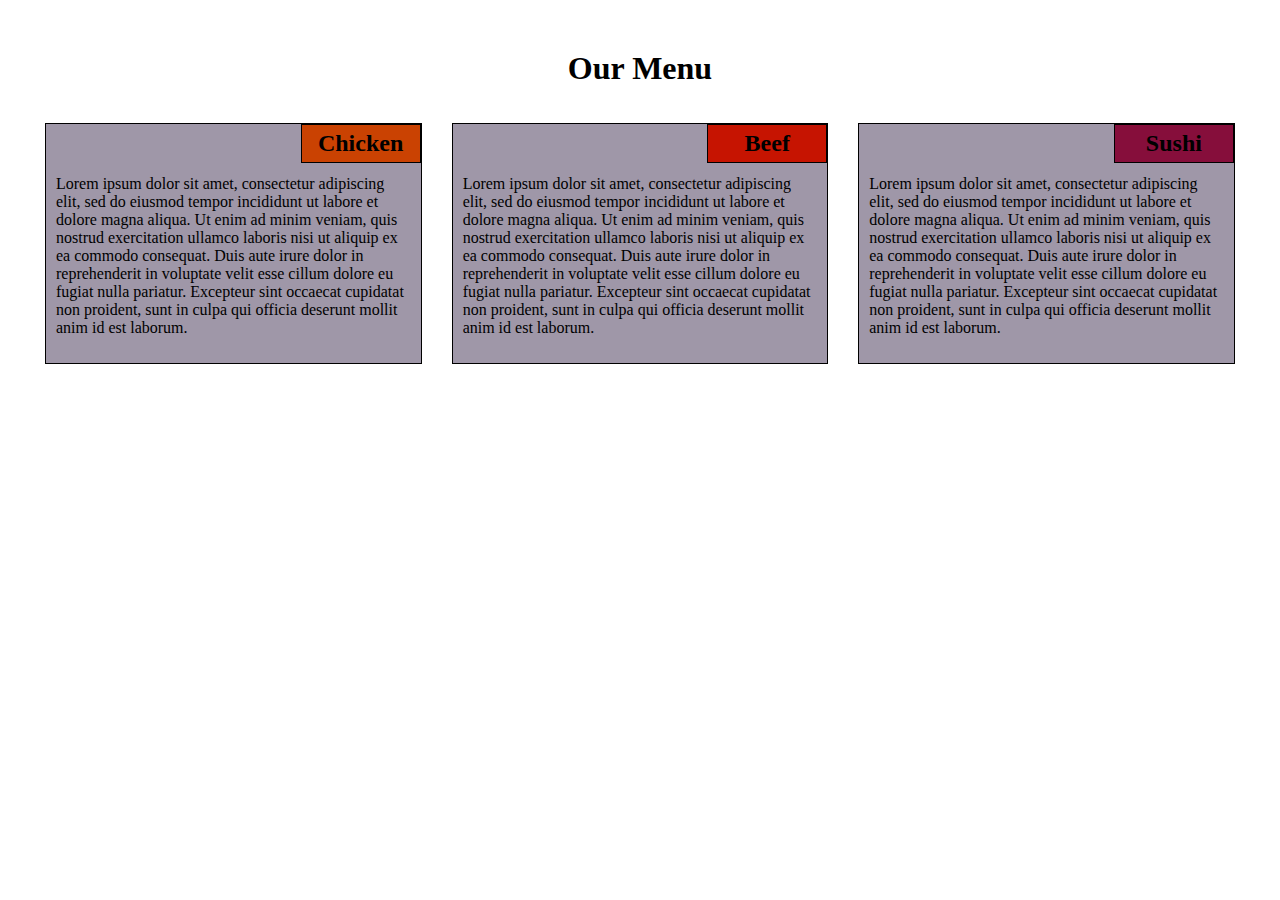
<file: module2-solution/index.html>
<!DOCTYPE html>
<html lang="en">
<link rel="stylesheet" href="css/style.css">
    <meta charset="UTF-8">
    <meta name="viewport" content="width=device-width, initial-scale=1.0">
    <title>Assignment Solution for Module 2</title>
</head>
<body>
    <h1>Our Menu</h1>
    <div id="Chicken">
        <div id="Chickendiv"> 
        <h2>Chicken</h2>
        <p>Lorem ipsum dolor sit amet, consectetur adipiscing elit, 
        sed do eiusmod tempor incididunt ut labore et dolore magna aliqua. 
        Ut enim ad minim veniam, quis nostrud exercitation ullamco laboris 
        nisi ut aliquip ex ea commodo consequat. Duis aute irure dolor in 
        reprehenderit in voluptate velit esse cillum dolore eu fugiat nulla 
        pariatur. Excepteur sint occaecat cupidatat non proident, sunt in 
        culpa qui officia deserunt mollit anim id est laborum.</p>
        </div> 
    </div>  
    <div id="Beef">
        <div id="Beefdiv"> 
        <h2>Beef</h2>
        <p>Lorem ipsum dolor sit amet, consectetur adipiscing elit, 
        sed do eiusmod tempor incididunt ut labore et dolore magna aliqua. 
        Ut enim ad minim veniam, quis nostrud exercitation ullamco laboris 
        nisi ut aliquip ex ea commodo consequat. Duis aute irure dolor in 
        reprehenderit in voluptate velit esse cillum dolore eu fugiat nulla 
        pariatur. Excepteur sint occaecat cupidatat non proident, sunt in 
        culpa qui officia deserunt mollit anim id est laborum.</p>
        </div>
    </div>
    <div id="Sushi">
        <div id="Sushidiv">
        <h2>Sushi</h2>
        <p>Lorem ipsum dolor sit amet, consectetur adipiscing elit, 
        sed do eiusmod tempor incididunt ut labore et dolore magna aliqua. 
        Ut enim ad minim veniam, quis nostrud exercitation ullamco laboris 
        nisi ut aliquip ex ea commodo consequat. Duis aute irure dolor in 
        reprehenderit in voluptate velit esse cillum dolore eu fugiat nulla 
        pariatur. Excepteur sint occaecat cupidatat non proident, sunt in 
        culpa qui officia deserunt mollit anim id est laborum.</p>
        </div>
    </div>
</body>
</html>
</file>
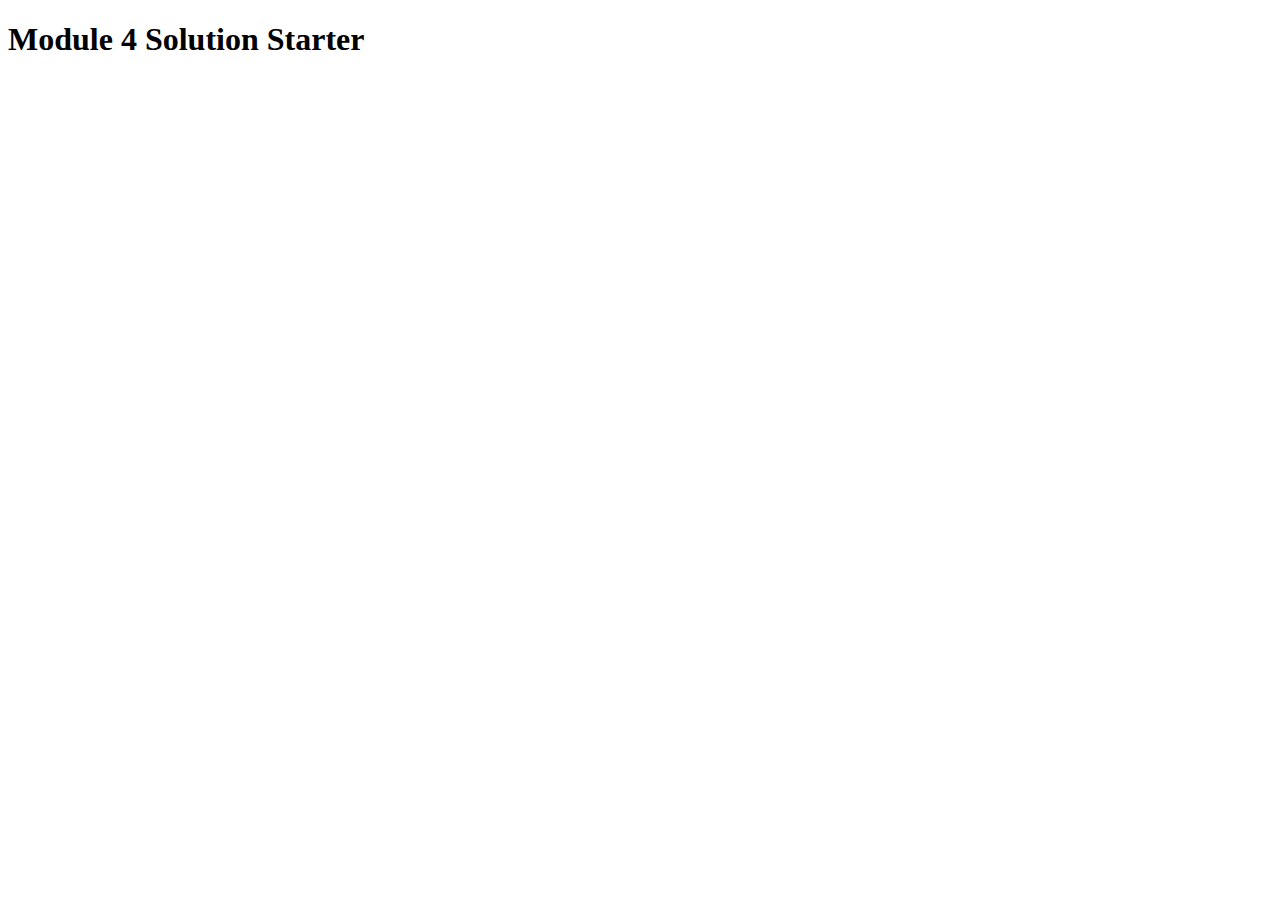
<file: module4-solution/index.html>
<!DOCTYPE html>
<html>
<head>
  <meta charset="utf-8">
  <title>Module 4 Solution Starter</title>
  <script src="SpeakHello.js"></script>
  <script src="SpeakGoodBye.js"></script>
  <script src="script.js"></script>
</head>
<body>
  <h1>Module 4 Solution Starter</h1>
</body>
</html>
</file>
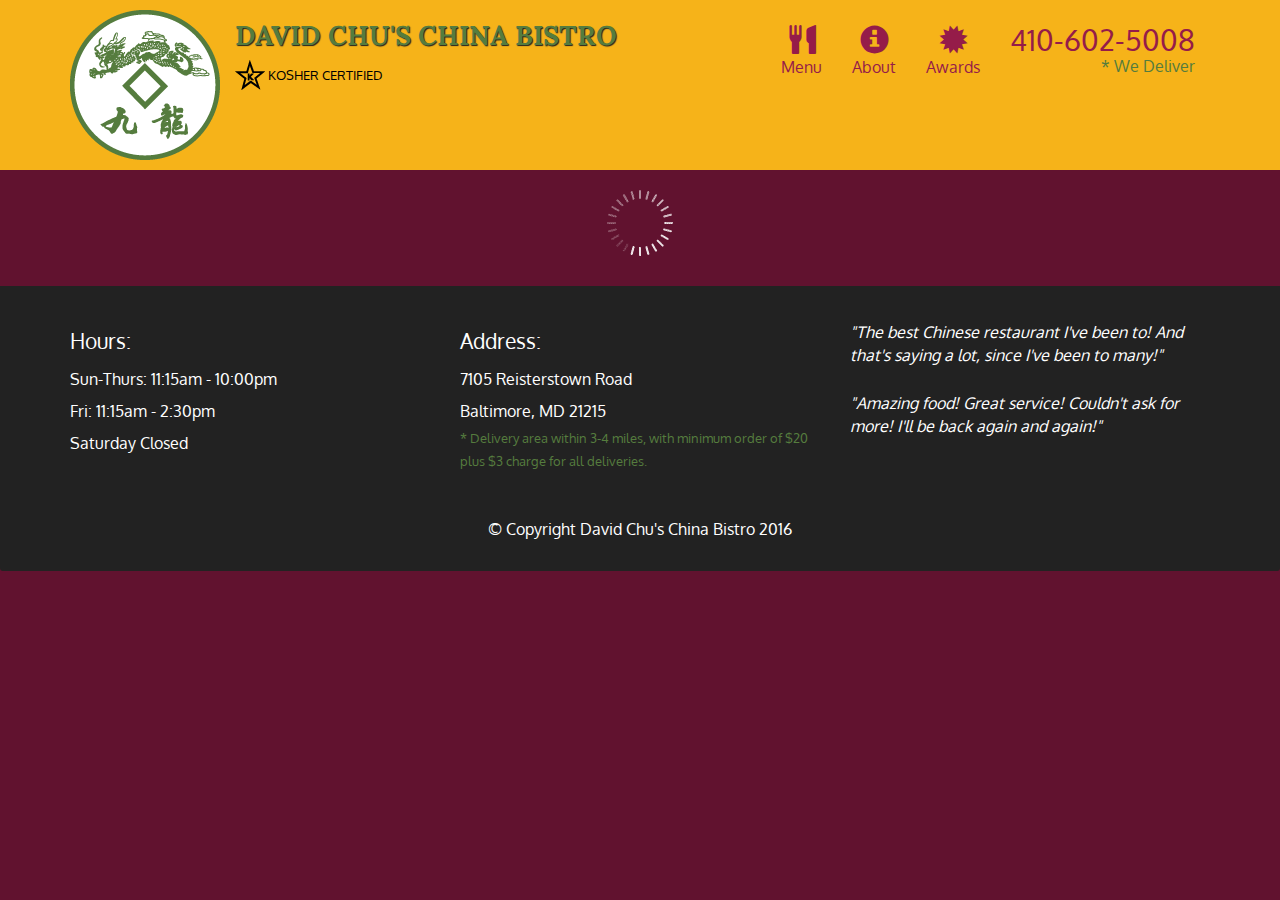
<file: module5-solution/index.html>
<!doctype html>
<html lang="en">
  <head>
    <meta charset="utf-8">
    <meta http-equiv="X-UA-Compatible" content="IE=edge">
    <meta name="viewport" content="width=device-width, initial-scale=1">
    <title>David Chu's China Bistro</title>
    <link rel="stylesheet" href="css/bootstrap.min.css">
    <link rel="stylesheet" href="css/styles.css">
    <link href='https://fonts.googleapis.com/css?family=Oxygen:400,300,700' rel='stylesheet' type='text/css'>
    <link href='https://fonts.googleapis.com/css?family=Lora' rel='stylesheet' type='text/css'>
  </head>
<body>
  <header>
    <nav id="header-nav" class="navbar navbar-default">
      <div class="container">
        <div class="navbar-header">
          <a href="index.html" class="pull-left visible-md visible-lg">
            <div id="logo-img" alt="Logo image"></div>
          </a>

          <div class="navbar-brand">
            <a href="index.html"><h1>David Chu's China Bistro</h1></a>
            <p>
              <img src="images/star-k-logo.png" alt="Kosher certification">
              <span>Kosher Certified</span>
            </p>
          </div>

          <button id="navbarToggle" type="button" class="navbar-toggle collapsed" data-toggle="collapse" data-target="#collapsable-nav" aria-expanded="false">
            <span class="sr-only">Toggle navigation</span>
            <span class="icon-bar"></span>
            <span class="icon-bar"></span>
            <span class="icon-bar"></span>
          </button>
        </div>
        
        <div id="collapsable-nav" class="collapse navbar-collapse">
           <ul id="nav-list" class="nav navbar-nav navbar-right">
            <li id="navHomeButton" class="visible-xs active">
              <a href="index.html">
                <span class="glyphicon glyphicon-home"></span> Home</a>
            </li>
            <li id="navMenuButton">
              <a href="#" onclick="$dc.loadMenuCategories();">
                <span class="glyphicon glyphicon-cutlery"></span><br class="hidden-xs"> Menu</a>
            </li>
            <li>
              <a href="#">
                <span class="glyphicon glyphicon-info-sign"></span><br class="hidden-xs"> About</a>
            </li>
            <li>
              <a href="#">
                <span class="glyphicon glyphicon-certificate"></span><br class="hidden-xs"> Awards</a>
            </li>
            <li id="phone" class="hidden-xs">
              <a href="tel:410-602-5008">
                <span>410-602-5008</span></a><div>* We Deliver</div>
            </li>
          </ul><!-- #nav-list -->
        </div><!-- .collapse .navbar-collapse -->
      </div><!-- .container -->
    </nav><!-- #header-nav -->
  </header>

  <div id="call-btn" class="visible-xs">
    <a class="btn" href="tel:410-602-5008">
    <span class="glyphicon glyphicon-earphone"></span>
    410-602-5008
    </a>
  </div>
  <div id="xs-deliver" class="text-center visible-xs">* We Deliver</div>

  <div id="main-content" class="container"></div>

  <footer class="panel-footer">
    <div class="container">
      <div class="row">
        <section id="hours" class="col-sm-4">
          <span>Hours:</span><br>
          Sun-Thurs: 11:15am - 10:00pm<br>
          Fri: 11:15am - 2:30pm<br>
          Saturday Closed
          <hr class="visible-xs">
        </section>
        <section id="address" class="col-sm-4">
          <span>Address:</span><br>
          7105 Reisterstown Road<br>
          Baltimore, MD 21215
          <p>* Delivery area within 3-4 miles, with minimum order of $20 plus $3 charge for all deliveries.</p>
          <hr class="visible-xs">
        </section>
        <section id="testimonials" class="col-sm-4">
          <p>"The best Chinese restaurant I've been to! And that's saying a lot, since I've been to many!"</p>
          <p>"Amazing food! Great service! Couldn't ask for more! I'll be back again and again!"</p>
        </section>
      </div>
      <div class="text-center">&copy; Copyright David Chu's China Bistro 2016</div>
    </div>
  </footer>

  <!-- jQuery (Bootstrap JS plugins depend on it) -->
  <script src="js/jquery-2.1.4.min.js"></script>
  <script src="js/bootstrap.min.js"></script>
  <script src="js/ajax-utils.js"></script>
  <script src="js/script.js"></script>
</body>
</html>
</file>
<file: module2-solution/css/style.css>
body{
    margin: 30px;
    padding: 0;    
}

h1{
    text-align: center;
    margin-top: 50px;
}
@media (min-width: 992px){
    #Chicken, #Beef, #Sushi{
        Float: left;
    }
    #Chicken{
        Width: 33.33%
    }
    #Beef{
        Width: 33.33%
    }
    #Sushi{
        Width: 33.33%
    }
}
@media (min-width: 768px) and (max-width: 991px) {
    #Chicken, #Beef, #Sushi{
    Float: left;
    }
    #Chicken{
    Width: 50%
    }
    #Beef{
    Width: 50%
    }
    #Sushi{
    Width: 100%
    }
}
@media (max-width: 767px)  {
    #Chicken, #Beef, #Sushi{
    Float: left;
    }
    #Chicken{
    Width: 100%
    }
    #Beef{
    Width: 100%
    }
    #Sushi{
    Width: 100%
    }
}  
#Chicken{
    margin-right: auto;
    margin-left: auto;
}
#Beef{
    margin-right: auto;
    margin-left: auto;
}
#Sushi{
    margin-right: auto;
    margin-left: auto;
}
#Chickendiv{
    background-color:	#9f97a8;
    border: 1px solid #000000;
    box-sizing: border-box;
    padding: 0px;
    margin: 15px;
    position: relative;
}
#Chickendiv h2{
    background-color: #ca4202;
    border: 1px solid #000000;
    padding: 5px;
    margin: 0px;
    width: 120px;
    box-sizing: border-box;
    text-align: center;
    float: right;
}
#Chickendiv p{
    padding: 10px;
    padding-top: 35px;
}
#Beefdiv{
    background-color:	#9f97a8;
    border: 1px solid #000000;
    box-sizing: border-box;
    padding: 0px;
    margin: 15px;
    position: relative; 
}
#Beefdiv h2{
    background-color: #c61401;
    border: 1px solid #000000;
    padding: 5px;
    margin: 0px;
    width: 120px;
    box-sizing: border-box;
    text-align: center;
    float: right;
}
#Beefdiv p{
    padding: 10px;
    padding-top: 35px;
}
#Sushidiv{
    background-color:	#9f97a8;
    border: 1px solid #000000;
    box-sizing: border-box;
    padding: 0px;
    margin: 15px;
    position: relative;
}
#Sushidiv h2{
    background-color: #860e3b;
    border: 1px solid #000000;
    padding: 5px;
    margin: 0px;
    width: 120px;
    box-sizing: border-box;
    text-align: center;
    float: right;
}
#Sushidiv p{
    padding: 10px;
    padding-top: 35px;
}
</file>
<file: module5-solution/css/styles.css>
body {
  font-size: 16px;
  color: #fff;
  background-color: #61122f;
  font-family: 'Oxygen', sans-serif;
}

/** HEADER **/
#header-nav {
  background-color: #f6b319;
  border-radius: 0;
  border: 0;
}

#logo-img {
  background: url('../images/restaurant-logo_large.png') no-repeat;
  width: 150px;
  height: 150px;
  margin: 10px 15px 10px 0;
}

.navbar-brand {
  padding-top: 25px;
}
.navbar-brand h1 { /* Restaurant name */
  font-family: 'Lora', serif;
  color: #557c3e;
  font-size: 1.5em;
  text-transform: uppercase;
  font-weight: bold;
  text-shadow: 1px 1px 1px #222;
  margin-top: 0;
  margin-bottom: 0;
  line-height: .75;
}
.navbar-brand a:hover, .navbar-brand a:focus {
  text-decoration: none;
}
.navbar-brand p { /* Kosher cert */
  color: #000;
  text-transform: uppercase;
  font-size: .7em;
  margin-top: 15px;
}
.navbar-brand p span { /* Star-K */
  vertical-align: middle;
}

#nav-list {
  margin-top: 10px;
}
#nav-list a {
  color: #951C49;
  text-align: center;
}
#nav-list a:hover {
  background: #E7E7E7;
}
#nav-list a span {
  font-size: 1.8em;
}

#phone {
  margin-top: 5px;
}
#phone a { /* Phone number */
  text-align: right;
  padding-bottom: 0;
}
#phone div { /* We Deliver */
  color: #557c3e;
  text-align: right;
  padding-right: 15px;
}

.navbar-header button.navbar-toggle, .navbar-header .icon-bar {
  border: 1px solid #61122f;
}
.navbar-header button.navbar-toggle {
  clear: both;
  margin-top: -30px;
}
/* END HEADER */

/* FOOTER */
.panel-footer {
  margin-top: 30px;
  padding-top: 35px;
  padding-bottom: 30px;
  background-color: #222;
  border-top: 0;
}
.panel-footer div.row {
  margin-bottom: 35px;
}
#hours, #address {
  line-height: 2;
}
#hours > span, #address > span {
  font-size: 1.3em;
}
#address p {
  color: #557c3e;
  font-size: .8em;
  line-height: 1.8;
}
#testimonials {
  font-style: italic;
}
#testimonials p:nth-child(2) {
  margin-top: 25px;
}
/* END FOOTER */



/* HOME PAGE */
.container .jumbotron {
  box-shadow: 0 0 50px #3F0C1F;
  border: 2px solid #3F0C1F;
}

#menu-tile, #specials-tile, #map-tile {
  height: 250px;
  width: 100%;
  margin-bottom: 15px;
  position: relative;
  border: 2px solid #3F0C1F;
  overflow: hidden;
}
#menu-tile:hover, #specials-tile:hover, #map-tile:hover {
  box-shadow: 0 1px 5px 1px #cccccc;
}
#menu-tile {
  background: url('../images/menu-tile.jpg') no-repeat;
  background-position: center;
}
#specials-tile {
  background: url('../images/specials-tile.jpg') no-repeat;
  background-position: center;
}
#menu-tile span, #specials-tile span, #map-tile span {
  position: absolute;
  bottom: 0;
  right: 0;
  width: 100%;
  text-align: center;
  font-size: 1.6em;
  text-transform: uppercase;
  background-color: #000;
  color: #fff;
  opacity: .8;
}
/* END HOME PAGE */

/* MENU CATEGORIES PAGE */
.category-tile { 
  position: relative;
  border: 2px solid #3F0C1F;
  overflow: hidden;
  width: 200px;
  height: 200px;
  margin: 0 auto 15px;
}
.category-tile span {
  position: absolute;
  bottom: 0;
  right: 0;
  width: 100%;
  text-align: center;
  font-size: 1.2em;
  text-transform: uppercase;
  background-color: #000;
  color: #fff;
  opacity: .8;
}
.category-tile:hover {
  box-shadow: 0 1px 5px 1px #cccccc;
}

#menu-categories-title + div {
  margin-bottom: 50px;
}
/* END MENU CATEGORIES PAGE */

/* SINGLE CATEGORY PAGE */
.menu-item-tile {
  margin-bottom: 25px;
}
.menu-item-tile hr {
  width: 80%;
}
.menu-item-tile .menu-item-price {
  font-size: 1.1em;
  text-align: right;
  margin-top: -15px;
  margin-right: -15px;
}
.menu-item-tile .menu-item-price span {
  font-size: .6em;
}
.menu-item-photo {
  position: relative;
  border: 2px solid #3F0C1F; 
  overflow: hidden;
  padding: 0;
  margin-right: -15px;
  margin-left: auto;
  margin-bottom: 20px;
  max-width: 250px;
}
.menu-item-photo div {
  position: absolute;
  bottom: 0;
  right: 0;
  width: 80px;
  background-color: #557c3e;
  text-align: center;
}
.menu-item-description {
  padding-right: 30px;
}
h3.menu-item-title {
  margin: 0 0 10px;
}
.menu-item-details {
  font-size: .9em;
  font-style: italic;
}
/* END SINGLE CATEGORY PAGE */


/********** Large devices only **********/
@media (min-width: 1200px) {
  .container .jumbotron {
    background: url('../images/jumbotron_1200.jpg') no-repeat;
    height: 675px;
  }
}

/********** Medium devices only **********/
@media (min-width: 992px) and (max-width: 1199px) {
  /* Header */
  #logo-img {
    background: url('../images/restaurant-logo_medium.png') no-repeat;
    width: 100px;
    height: 100px;
    margin: 5px 5px 5px 0;
  }
  /* End Header */

  /* Home Page */
  .container .jumbotron {
    background: url('../images/jumbotron_992.jpg') no-repeat;
    height: 558px;
  }
  /* End Home Page */
}

/********** Small devices only **********/
@media (min-width: 768px) and (max-width: 991px) {
  /* Home Page */
  .container .jumbotron {
    background: url('../images/jumbotron_768.jpg') no-repeat;
    height: 432px;
  }
  /* End Home Page */
}

/********** Extra small devices only **********/
@media (max-width: 767px) {
  /* Header */
  .navbar-brand {
    padding-top: 10px;
    height: 80px;
  }
  .navbar-brand h1 { /* Restaurant name */
    padding-top: 10px;
    font-size: 5vw; /* 1vw = 1% of viewport width */
  }
  .navbar-brand p { /* Kosher cert */
    font-size: .6em;
    margin-top: 12px;
  }
  .navbar-brand p img { /* Star-K */
    height: 20px;
  }

  #collapsable-nav a { /* Collapsed nav menu text */
    font-size: 1.2em;
  }
  #collapsable-nav a span { /* Collapsed nav menu glyph */
    font-size: 1em;
    margin-right: 5px;
  }

  #call-btn > a {
    font-size: 1.5em;
    display: block;
    margin: 0 20px;
    padding: 10px;
    border: 2px solid #fff;
    background-color: #f6b319;
    color: #951c49;
  }
  #xs-deliver {
    margin-top: 5px;
    font-size: .7em;
    letter-spacing: .1em;
    text-transform: uppercase;
  }
  /* End Header */

  /* Footer */
  .panel-footer section {
    margin-bottom: 30px;
    text-align: center;
  }
  .panel-footer section:nth-child(3) {
    margin-bottom: 0; /* margin already exists on the whole row */
  }
  .panel-footer section hr {
    width: 50%;
  }
  /* End Footer */

  /* Home Page */
  .container .jumbotron {
    margin-top: 30px;
    padding: 0;
  }
  #menu-tile, #specials-tile {
    width: 360px;
    margin: 0 auto 15px;
  }

  .menu-item-photo {
    margin-right: auto;
  }
  .menu-item-tile .menu-item-price {
    text-align: center;
  }
  .menu-item-description {
    text-align: center;;
  }
}


/********** Super extra small devices Only :-) (e.g., iPhone 4) **********/
@media (max-width: 479px) {
  /* Header */
  .navbar-brand h1 { /* Restaurant name */
    padding-top: 5px;
    font-size: 6vw;
  }
  /* End Header */
  
  /* Home page */
  #menu-tile, #specials-tile {
    width: 280px;
    margin: 0 auto 15px;
  }

  .col-xxs-12 {
    position: relative;
    min-height: 1px;
    padding-right: 15px;
    padding-left: 15px;
    float: left;
    width: 100%;
  }
}
</file>
